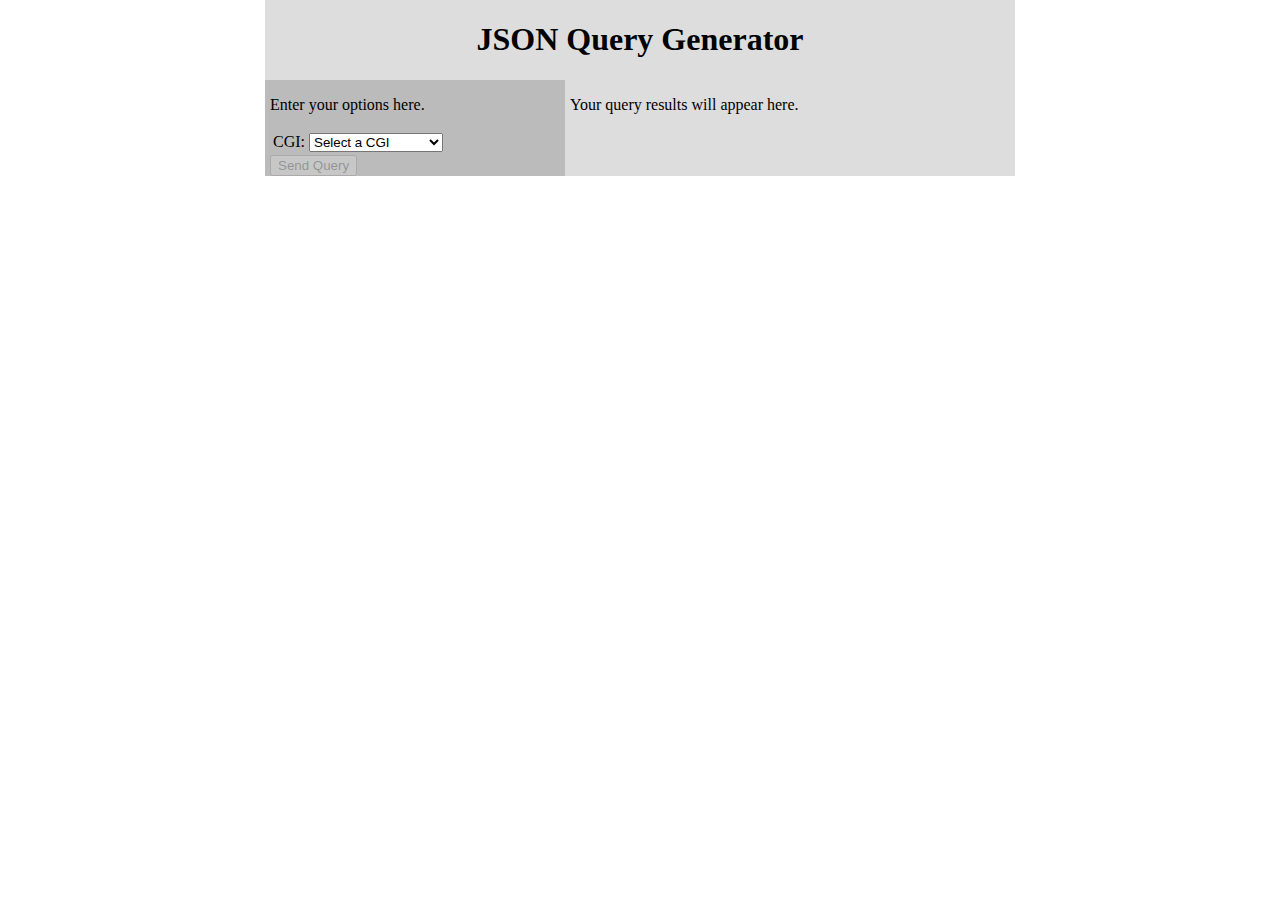
<file: share/jsonquery.html>
<!DOCTYPE html>

<html>
	<head>
		<title>JSON Query Generator</title>
		<link rel="stylesheet" type="text/css" href="stylesheets/jsonquery.css"/>
		<script type="text/javascript" src="js/jquery-1.12.4.min.js"></script>
		<script type="text/javascript" src="js/jsonquery.js"></script>
	</head>
	<body>
		<div id="wrap">
			<h1>JSON Query Generator</h1>
			<div id="results">
				<p>Your query results will appear here.</p>
			</div>
			<div id="options">
				<p>Enter your options here.</p>
				<form id="query" action="jsonquery.html" method="get">
					<table id="cgiform">
						<tr>
							<td class="label">
								CGI:
							</td>
							<td>
								<select id="cginame" name="cginame">
									<option value="none">
										Select a CGI
									</option>
									<option value="archivejson.cgi">
										Archive JSON CGI
									</option>
									<option value="objectjson.cgi">
										Object JSON CGI
									</option>
									<option value="statusjson.cgi">
										Status JSON CGI
									</option>
								</select>
							</td>
						</tr>
					</table>
					<button type="submit">Send Query</button>
				</form>
			</div>
		</div>
	</body>
</html>
</file>
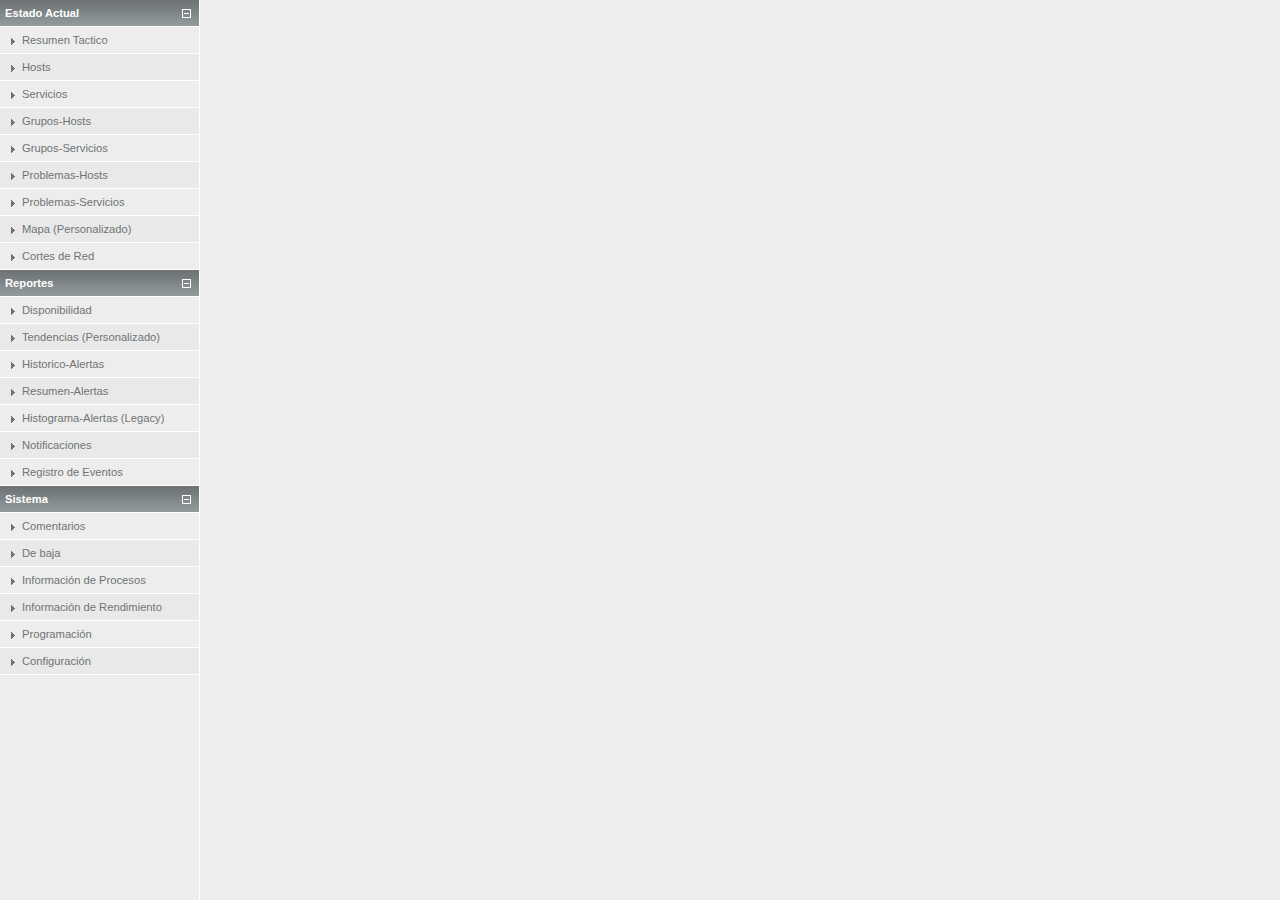
<file: share/menu.html>
<!DOCTYPE html PUBLIC "-//W3C//DTD XHTML 1.0 Transitional//EN" "http://www.w3.org/TR/xhtml1/DTD/xhtml1-transitional.dtd">
<html xmlns="http://www.w3.org/1999/xhtml" xml:lang="en" lang="en">
<head>
	<title>Interface Web de monitoreo</title>
	<meta http-equiv="Content-Type" content="text/html; charset=UTF-8" />
	<meta http-equiv="Content-Language" content="en" />
	<meta name="robots" content="noindex, nofollow" />
	<link rel="stylesheet" type="text/css" href="stylesheets/interface/menu.css" />
	<script type="text/javascript" src="js/jquery-1.7.1.min.js"></script>
	<script type="text/javascript" src="js/menu.js"></script>
</head>
<body>
	<div id="menu">
		<h2>Estado Actual</h2>
		<ul>
			<li class="menuli_style1"><a href="/nagios/cgi-bin/tac.cgi" target="main">Resumen Tactico</a></li>
			<li class="menuli_style2"><a href="/nagios/cgi-bin/status.cgi?hostgroup=all&amp;style=hostdetail" target="main">Hosts</a></li>
			<li class="menuli_style1"><a href="/nagios/cgi-bin/status.cgi?host=all" target="main">Servicios</a></li>
			<li class="menuli_style2"><a href="/nagios/cgi-bin/status.cgi?hostgroup=all&amp;style=overview" target="main">Grupos-Hosts</a></li>
			<li class="menuli_style1"><a href="/nagios/cgi-bin/status.cgi?servicegroup=all&amp;style=overview" target="main">Grupos-Servicios</a></li>
			<li class="menuli_style2"><a href="/nagios/cgi-bin/status.cgi?hostgroup=all&amp;style=hostdetail&amp;hoststatustypes=12" target="main">Problemas-Hosts</a></li>
			<li class="menuli_style1"><a href="/nagios/cgi-bin/status.cgi?host=all&amp;servicestatustypes=28" target="main">Problemas-Servicios</a></li>
			<li class="menuli_style2"><a href="/nagios/map.php?host=all" target="main">Mapa</a> <a href="/nagios/cgi-bin/statusmap.cgi?host=all" target="main">(Personalizado)</a></li>
			<li class="menuli_style1"><a href="/nagios/cgi-bin/outages.cgi" target="main">Cortes de Red</a></li>
		</ul>
		<h2>Reportes</h2>
		<ul>
			<li class="menuli_style1"><a href="/nagios/cgi-bin/avail.cgi" target="main">Disponibilidad</a></li>
			<li class="menuli_style2"><a href="/nagios/trends.html" target="main">Tendencias</a> <a href="/nagios/cgi-bin/trends.cgi" target="main">(Personalizado)</a></li>
			<li class="menuli_style1"><a href="/nagios/cgi-bin/history.cgi?host=all" target="main">Historico-Alertas</a></li>
			<li class="menuli_style2"><a href="/nagios/cgi-bin/summary.cgi" target="main">Resumen-Alertas</a></li>
			<li class="menuli_style1"><a href="/nagios/histogram.html" target="main">Histograma-Alertas</a> <a href="/nagios/cgi-bin/histogram.cgi" target="main">(Legacy)</a></li>
			<li class="menuli_style2"><a href="/nagios/cgi-bin/notifications.cgi?contact=all" target="main">Notificaciones</a></li>
			<li class="menuli_style1"><a href="/nagios/cgi-bin/showlog.cgi" target="main">Registro de Eventos</a></li>
		</ul>
		<h2>Sistema</h2>
		<ul>
			<li class="menuli_style1"><a href="/nagios/cgi-bin/extinfo.cgi?type=3" target="main">Comentarios</a></li>
			<li class="menuli_style2"><a href="/nagios/cgi-bin/extinfo.cgi?type=6" target="main">De baja</a></li>
			<li class="menuli_style1"><a href="/nagios/cgi-bin/extinfo.cgi?type=0" target="main">Información de Procesos</a></li>
			<li class="menuli_style2"><a href="/nagios/cgi-bin/extinfo.cgi?type=4" target="main">Información de Rendimiento</a></li>
			<li class="menuli_style1"><a href="/nagios/cgi-bin/extinfo.cgi?type=7" target="main">Programación</a></li>
			<li class="menuli_style2"><a href="/nagios/cgi-bin/config.cgi" target="main">Configuración</a></li>
		</ul>
	</div>
</body>
</html>
</file>
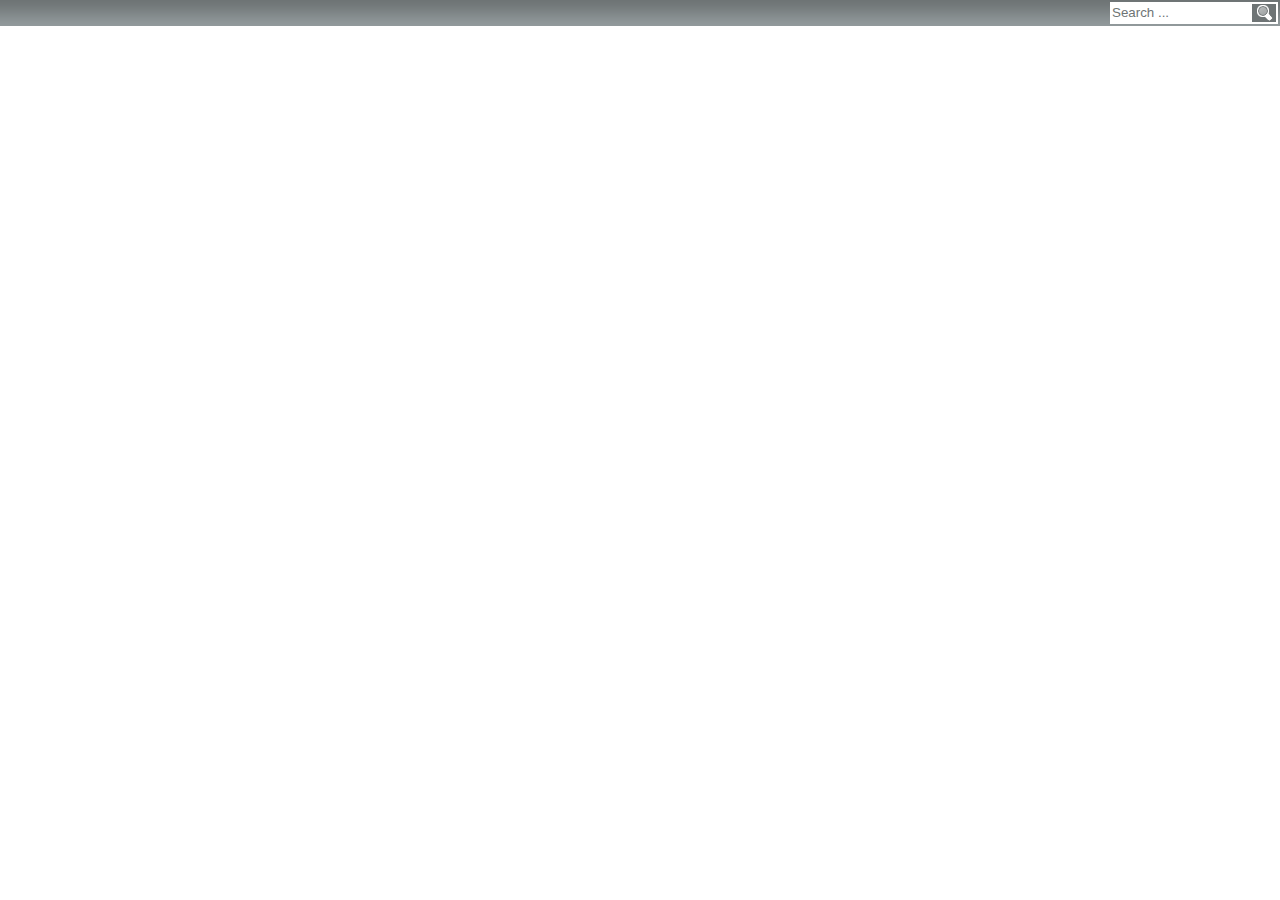
<file: share/sidebar.html>
<!DOCTYPE html PUBLIC "-//W3C//DTD XHTML 1.0 Transitional//EN" "http://www.w3.org/TR/xhtml1/DTD/xhtml1-transitional.dtd">
<html xmlns="http://www.w3.org/1999/xhtml" xml:lang="en" lang="en">
<head>
	<title>Interface Web de Monitoreo</title>
	<meta http-equiv="Content-Type" content="text/html; charset=UTF-8" />
	<meta http-equiv="Content-Language" content="en" />
	<meta name="robots" content="noindex, nofollow" />
	<link rel="stylesheet" type="text/css" href="stylesheets/interface/common.css" />
	<script type="text/javascript" src="js/jquery-1.7.1.min.js"></script>
	<script type="text/javascript" src="js/search.js"></script>
</head>
<body>
	<div id="navigation">
		<div id="search_box">
			<form action="/nagios/cgi-bin/status.cgi" method="get" target="main">
				<fieldset>
					<input id="search" name="host" type="text" />
					<input type="hidden" name="navbarsearch" value="1" />
					<input src="images/interface/search.gif" alt="OK" title="Search" id="search_submit" type="image" />
				</fieldset>
			</form>
		</div>
	</div>
</body>
</html>
</file>
<file: share/stylesheets/jsonquery.css>
body, html {
	margin: 0;
	padding: 0;
}

#wrap {
	width: 750px;
	left: calc(50% - 375px);
	background: #ddd;
	position: absolute;
	text-align: center;
}

#options {
	width: 290px;
	float: left;
	background: #bbb;
	padding-left: 5px;
	padding-right: 5px;
	text-align: left;
}

#results {
	width: 440px;
	float: right;
	padding-left: 5px;
	padding-right: 5px;
	text-align: left;
}

#results p.error {
	color: red;
}

.required {
	color: red;
}
</file>
<file: share/stylesheets/interface/menu.css>
* {
	margin: 0;
	padding: 0;
}

body {
	font-family: Verdana, Arial, Helvetica, sans-serif;
	font-size: 0.7em;
	color: #000;
	background: #ededed url(../../images/interface/menu_body.gif) top left repeat-y;
}

img {
	border: 0;
}

ul {
	list-style-type: none;
}

#menu {
	width: 199px;
}

#menu h2 {
	position: relative;
	padding: 0 5px;
	height: 26px;
	color: #fff;
	background: #ededed url(../../images/interface/bar.gif) top left repeat-x;
	border-bottom: 1px solid #fff;
	line-height: 26px;
	font-size: 1em;
}

#menu h2 img {
	position: absolute;
	top: 9px;
	right: 8px;
}

#menu ul li {
	padding: 0 10px;
	height: 26px;
	line-height: 26px;
	border-bottom: 1px solid #fff;
}

#menu ul li a:first-child {
	padding-left: 12px;
	background: url(../../images/interface/menu_li1.gif) 0 0.4em no-repeat;
}

#menu ul li a:link, #menu ul li a:active, #menu ul li a:visited {
	color: #6e7475;
	text-decoration: none;
}

#menu ul li a:hover {
	color: #000;
}

#menu ul li a:first-child:hover {
	background: url(../../images/interface/menu_li2.gif) 0 0.4em no-repeat;
}

#menu ul li.menuli_style1 {
	background-color: #ededed;
}

#menu ul li.menuli_style2 {
	background-color: #e9e9e9;
}
</file>
<file: share/stylesheets/interface/common.css>
* {
	margin: 0;
	padding: 0;
}

body {
	font-family: Verdana, Arial, Helvetica, sans-serif;
	font-size: 0.7em;
	color: #000;
	background-color: #fff;
}

img {
	border: 0;
}

ul {
	list-style-type: none;
}

fieldset {
	border: 0;
}

#top_left {
	float: left;
	width: 50%;
	height: 40px;
}

#top_left h1 {
	margin-left : 50px;
	margin-top: 3px;
	font-size: 2.3em;
	font-weight: normal;
}

#top_left h1 a:link, #top_left h1 a:active, #top_left h1 a:visited {
	color: #000;
	text-decoration: none;
}

#top_left h1 a:hover {
	color: #6e7475;
}

#top_right {
	float: right;
	width: 50%;
	height: 60px;
	text-align: right;
}

#top_right p {
	margin-top: 18px;
	margin-right : 15px;
}

#top_right p a:link, #top_right p a:active, #top_right p a:visited {
	color: #6e7475;
	text-decoration: none;
}

#top_right p a:hover {
	text-decoration: underline;
}

#navigation {
	width: 100%;
	height: 26px;
	background: #ededed url(../../images/interface/bar.gif) top left repeat-x;
}

#search_box {
	position: absolute;
	top: 2px;
	right: 2px;
	padding: 2px;
	width: 164px;
	height: 18px;
	background-color: #fff;
}

#search {
	float: left;
	width: 140px;
	height: 18px;
	color: #6e7475;
	border: 0;
	line-height: 18px;
}

#search_submit {
	width: 24px;
	height: 18px;
	color: #fff;
	background-color: #6e7475;
	text-align: center;
	font-weight: bold;	
}
</file>
